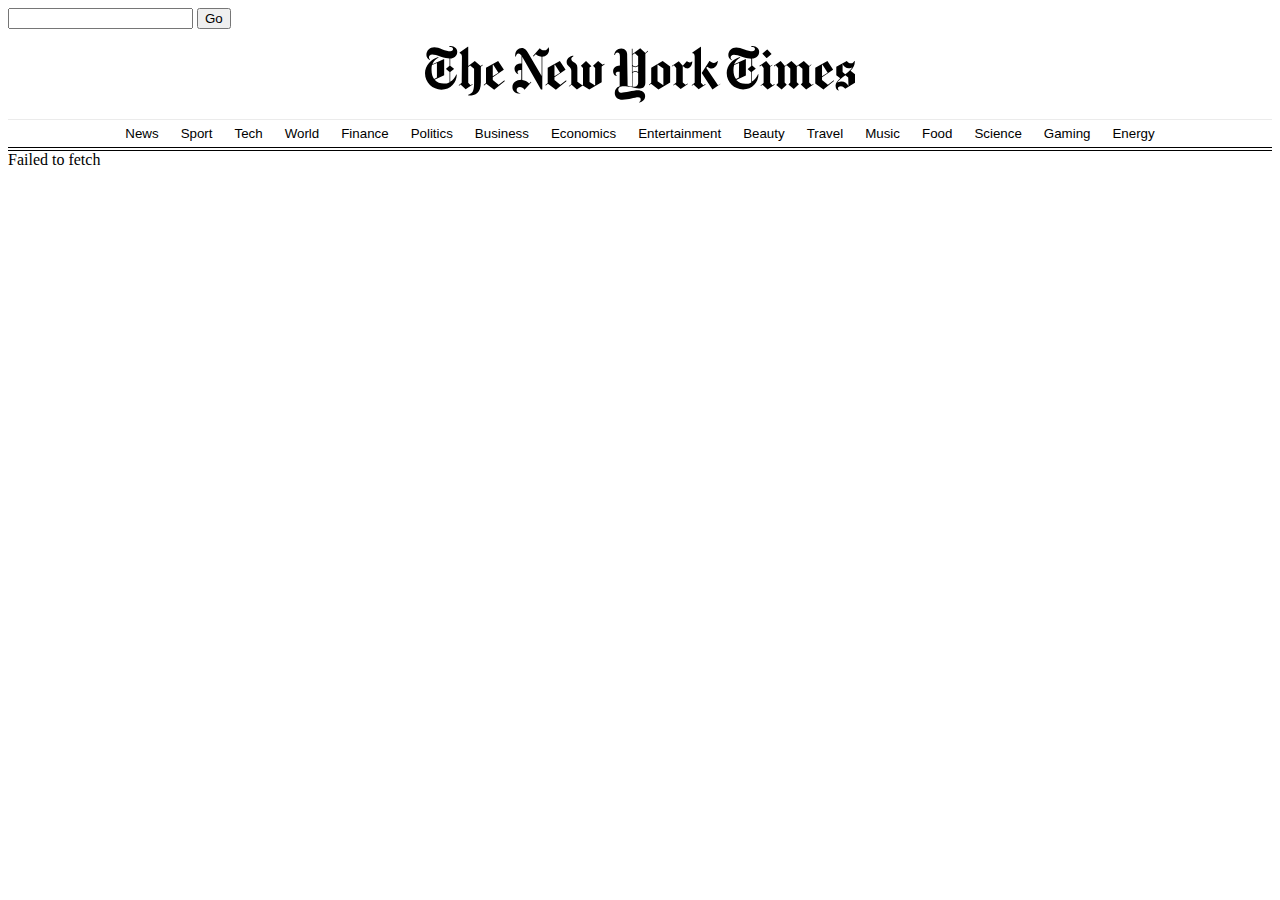
<file: index_recoding.html>
<!DOCTYPE html>
<html lang="en">

<head>
    <meta charset="UTF-8">
    <meta http-equiv="X-UA-Compatible" content="IE=edge">
    <meta name="viewport" content="width=device-width, initial-scale=1.0">
    <title>Document</title>
    <link href="https://cdn.jsdelivr.net/npm/bootstrap@5.1.3/dist/css/bootstrap.min.css" rel="stylesheet" integrity="sha384-1BmE4kWBq78iYhFldvKuhfTAU6auU8tT94WrHftjDbrCEXSU1oBoqyl2QvZ6jIW3" crossorigin="anonymous">
    <link rel="stylesheet" href="style.css">
</head>

<body>

    <section class="container">
        <section>
            <div>
                <input type="text" id="search-input" />
                <button id="search-button">Go</button>
            </div>
            <div class="head-line">
                <svg viewBox="0 0 184 25" fill="#000"><path d="M13.8 2.9c0-2-1.9-2.5-3.4-2.5v.3c.9 0 1.6.3 1.6 1 0 .4-.3 1-1.2 1-.7 0-2.2-.4-3.3-.8C6.2 1.4 5 1 4 1 2 1 .6 2.5.6 4.2c0 1.5 1.1 2 1.5 2.2l.1-.2c-.2-.2-.5-.4-.5-1 0-.4.4-1.1 1.4-1.1.9 0 2.1.4 3.7.9 1.4.4 2.9.7 3.7.8v3.1L9 10.2v.1l1.5 1.3v4.3c-.8.5-1.7.6-2.5.6-1.5 0-2.8-.4-3.9-1.6l4.1-2V6l-5 2.2C3.6 6.9 4.7 6 5.8 5.4l-.1-.3c-3 .8-5.7 3.6-5.7 7 0 4 3.3 7 7 7 4 0 6.6-3.2 6.6-6.5h-.2c-.6 1.3-1.5 2.5-2.6 3.1v-4.1l1.6-1.3v-.1l-1.6-1.3V5.8c1.5 0 3-1 3-2.9zm-8.7 11l-1.2.6c-.7-.9-1.1-2.1-1.1-3.8 0-.7 0-1.5.2-2.1l2.1-.9v6.2zm10.6 2.3l-1.3 1 .2.2.6-.5 2.2 2 3-2-.1-.2-.8.5-1-1V9.4l.8-.6 1.7 1.4v6.1c0 3.8-.8 4.4-2.5 5v.3c2.8.1 5.4-.8 5.4-5.7V9.3l.9-.7-.2-.2-.8.6-2.5-2.1L18.5 9V.8h-.2l-3.5 2.4v.2c.4.2 1 .4 1 1.5l-.1 11.3zM34 15.1L31.5 17 29 15v-1.2l4.7-3.2v-.1l-2.4-3.6-5.2 2.8v6.6l-1 .8.2.2.9-.7 3.4 2.5 4.5-3.6-.1-.4zm-5-1.7V8.5l.2-.1 2.2 3.5-2.4 1.5zM53.1 2c0-.3-.1-.6-.2-.9h-.2c-.3.8-.7 1.2-1.7 1.2-.9 0-1.5-.5-1.9-.9l-2.9 3.3.2.2 1-.9c.6.5 1.1.9 2.5 1v8.3L44 3.2c-.5-.8-1.2-1.9-2.6-1.9-1.6 0-3 1.4-2.8 3.6h.3c.1-.6.4-1.3 1.1-1.3.5 0 1 .5 1.3 1v3.3c-1.8 0-3 .8-3 2.3 0 .8.4 2 1.6 2.3v-.2c-.2-.2-.3-.4-.3-.7 0-.5.4-.9 1.1-.9h.5v4.2c-2.1 0-3.8 1.2-3.8 3.2 0 1.9 1.6 2.8 3.4 2.7v-.2c-1.1-.1-1.6-.6-1.6-1.3 0-.9.6-1.3 1.4-1.3.8 0 1.5.5 2 1.1l2.9-3.2-.2-.2-.7.8c-1.1-1-1.7-1.3-3-1.5V5l8 14h.6V5c1.5-.1 2.9-1.3 2.9-3zm7.3 13.1L57.9 17l-2.5-2v-1.2l4.7-3.2v-.1l-2.4-3.6-5.2 2.8v6.6l-1 .8.2.2.9-.7 3.4 2.5 4.5-3.6-.1-.4zm-5-1.7V8.5l.2-.1 2.2 3.5-2.4 1.5zM76.7 8l-.7.5-1.9-1.6-2.2 2 .9.9v7.5l-2.4-1.5V9.6l.8-.5-2.3-2.2-2.2 2 .9.9V17l-.3.2-2.1-1.5v-6c0-1.4-.7-1.8-1.5-2.3-.7-.5-1.1-.8-1.1-1.5 0-.6.6-.9.9-1.1v-.2c-.8 0-2.9.8-2.9 2.7 0 1 .5 1.4 1 1.9s1 .9 1 1.8v5.8l-1.1.8.2.2 1-.8 2.3 2 2.5-1.7 2.8 1.7 5.3-3.1V9.2l1.3-1-.2-.2zm18.6-5.5l-1 .9-2.2-2-3.3 2.4V1.6h-.3l.1 16.2c-.3 0-1.2-.2-1.9-.4l-.2-13.5c0-1-.7-2.4-2.5-2.4s-3 1.4-3 2.8h.3c.1-.6.4-1.1 1-1.1s1.1.4 1.1 1.7v3.9c-1.8.1-2.9 1.1-2.9 2.4 0 .8.4 2 1.6 2V13c-.4-.2-.5-.5-.5-.7 0-.6.5-.8 1.3-.8h.4v6.2c-1.5.5-2.1 1.6-2.1 2.8 0 1.7 1.3 2.9 3.3 2.9 1.4 0 2.6-.2 3.8-.5 1-.2 2.3-.5 2.9-.5.8 0 1.1.4 1.1.9 0 .7-.3 1-.7 1.1v.2c1.6-.3 2.6-1.3 2.6-2.8s-1.5-2.4-3.1-2.4c-.8 0-2.5.3-3.7.5-1.4.3-2.8.5-3.2.5-.7 0-1.5-.3-1.5-1.3 0-.8.7-1.5 2.4-1.5.9 0 2 .1 3.1.4 1.2.3 2.3.6 3.3.6 1.5 0 2.8-.5 2.8-2.6V3.7l1.2-1-.2-.2zm-4.1 6.1c-.3.3-.7.6-1.2.6s-1-.3-1.2-.6V4.2l1-.7 1.4 1.3v3.8zm0 3c-.2-.2-.7-.5-1.2-.5s-1 .3-1.2.5V9c.2.2.7.5 1.2.5s1-.3 1.2-.5v2.6zm0 4.7c0 .8-.5 1.6-1.6 1.6h-.8V12c.2-.2.7-.5 1.2-.5s.9.3 1.2.5v4.3zm13.7-7.1l-3.2-2.3-4.9 2.8v6.5l-1 .8.1.2.8-.6 3.2 2.4 5-3V9.2zm-5.4 6.3V8.3l2.5 1.8v7.1l-2.5-1.7zm14.9-8.4h-.2c-.3.2-.6.4-.9.4-.4 0-.9-.2-1.1-.5h-.2l-1.7 1.9-1.7-1.9-3 2 .1.2.8-.5 1 1.1v6.3l-1.3 1 .2.2.6-.5 2.4 2 3.1-2.1-.1-.2-.9.5-1.2-1V9c.5.5 1.1 1 1.8 1 1.4.1 2.2-1.3 2.3-2.9zm12 9.6L123 19l-4.6-7 3.3-5.1h.2c.4.4 1 .8 1.7.8s1.2-.4 1.5-.8h.2c-.1 2-1.5 3.2-2.5 3.2s-1.5-.5-2.1-.8l-.3.5 5 7.4 1-.6v.1zm-11-.5l-1.3 1 .2.2.6-.5 2.2 2 3-2-.2-.2-.8.5-1-1V.8h-.1l-3.6 2.4v.2c.4.2 1 .3 1 1.5v11.3zM143 2.9c0-2-1.9-2.5-3.4-2.5v.3c.9 0 1.6.3 1.6 1 0 .4-.3 1-1.2 1-.7 0-2.2-.4-3.3-.8-1.3-.4-2.5-.8-3.5-.8-2 0-3.4 1.5-3.4 3.2 0 1.5 1.1 2 1.5 2.2l.1-.2c-.3-.2-.6-.4-.6-1 0-.4.4-1.1 1.4-1.1.9 0 2.1.4 3.7.9 1.4.4 2.9.7 3.7.8V9l-1.5 1.3v.1l1.5 1.3V16c-.8.5-1.7.6-2.5.6-1.5 0-2.8-.4-3.9-1.6l4.1-2V6l-5 2.2c.5-1.3 1.6-2.2 2.6-2.9l-.1-.2c-3 .8-5.7 3.5-5.7 6.9 0 4 3.3 7 7 7 4 0 6.6-3.2 6.6-6.5h-.2c-.6 1.3-1.5 2.5-2.6 3.1v-4.1l1.6-1.3v-.1L140 8.8v-3c1.5 0 3-1 3-2.9zm-8.7 11l-1.2.6c-.7-.9-1.1-2.1-1.1-3.8 0-.7.1-1.5.3-2.1l2.1-.9-.1 6.2zm12.2-12h-.1l-2 1.7v.1l1.7 1.9h.2l2-1.7v-.1l-1.8-1.9zm3 14.8l-.8.5-1-1V9.3l1-.7-.2-.2-.7.6-1.8-2.1-2.9 2 .2.3.7-.5.9 1.1v6.5l-1.3 1 .1.2.7-.5 2.2 2 3-2-.1-.3zm16.7-.1l-.7.5-1.1-1V9.3l1-.8-.2-.2-.8.7-2.3-2.1-3 2.1-2.3-2.1L154 9l-1.8-2.1-2.9 2 .1.3.7-.5 1 1.1v6.5l-.8.8 2.3 1.9 2.2-2-.9-.9V9.3l.9-.6 1.5 1.4v6l-.8.8 2.3 1.9 2.2-2-.9-.9V9.3l.8-.5 1.6 1.4v6l-.7.7 2.3 2.1 3.1-2.1v-.3zm8.7-1.5l-2.5 1.9-2.5-2v-1.2l4.7-3.2v-.1l-2.4-3.6-5.2 2.8v6.8l3.5 2.5 4.5-3.6-.1-.3zm-5-1.7V8.5l.2-.1 2.2 3.5-2.4 1.5zm14.1-.9l-1.9-1.5c1.3-1.1 1.8-2.6 1.8-3.6v-.6h-.2c-.2.5-.6 1-1.4 1-.8 0-1.3-.4-1.8-1L176 9.3v3.6l1.7 1.3c-1.7 1.5-2 2.5-2 3.3 0 1 .5 1.7 1.3 2l.1-.2c-.2-.2-.4-.3-.4-.8 0-.3.4-.8 1.2-.8 1 0 1.6.7 1.9 1l4.3-2.6v-3.6h-.1zm-1.1-3c-.7 1.2-2.2 2.4-3.1 3l-1.1-.9V8.1c.4 1 1.5 1.8 2.6 1.8.7 0 1.1-.1 1.6-.4zm-1.7 8c-.5-1.1-1.7-1.9-2.9-1.9-.3 0-1.1 0-1.9.5.5-.8 1.8-2.2 3.5-3.2l1.2 1 .1 3.6z"></path></svg>                </div>
            <div class="menus">
                <button>News</button>
                <button>Sport</button>
                <button>Tech</button>
                <button>World</button>
                <button>Finance</button>
                <button>Politics</button>
                <button>Business</button>
                <button>Economics</button>
                <button>Entertainment</button>
                <button>Beauty</button>
                <button>Travel</button>
                <button>Music</button>
                <button>Food</button>
                <button>Science</button>
                <button>Gaming</button>
                <button>Energy</button>
            </div>
        </section>

        <section id="news-board">
            <!-- class="row"는 부트스트랩 명령으로 내아래는 모두 한줄로 둔다는 말임 -->
            <div class="row news">
                <div class="col-lg-4">
                    <img class="news-img-size" src="macbookAir.png" />
                </div>
                <div class="col-lg-8">
                    <h2>테스트용 페이지를 만들다</h2>
                    <p>해피진이 noona에서 웹사이트 만드는 방법을 공부하고 있다</p>
                    <div>
                        happyjin * 2022-02-27
                    </div>
                </div>

            </div>
        </section>

        <nav aria-label="Page navigation example">
            <ul class="pagination">

            </ul>

        </nav>


    </section>






    <script src="https://cdn.jsdelivr.net/npm/bootstrap@5.1.3/dist/js/bootstrap.bundle.min.js" integrity="sha384-ka7Sk0Gln4gmtz2MlQnikT1wXgYsOg+OMhuP+IlRH9sENBO0LRn5q+8nbTov4+1p" crossorigin="anonymous"></script>
    <script src="main_recoding.js"></script>
</body>

</html>
</file>
<file: style.css>
.head-line {
    margin-top: 1em;
    /* 부모에 display 해야 자식까지 조정됨 */
    display: flex;
    /* 가로로 가운데 정렬 */
    justify-content: center;
}

.head-line svg {
    width: 430px;
}

.menus {
    margin-top: 1em;
    display: flex;
    justify-content: center;
    flex-wrap: wrap;
    border-top: 1px solid #ebebeb;
    border-bottom: 4px double black;
}

.menus button {
    border: none;
    background: none;
    margin: 5px;
}

.menus button:hover {
    background-color: beige;
}

.news-img-size {
    /* 부모의 100%를 의미 */
    max-width: 100%;
    max-height: 250px;
}

.news {
    border-bottom: 2px solid black;
}
</file>
